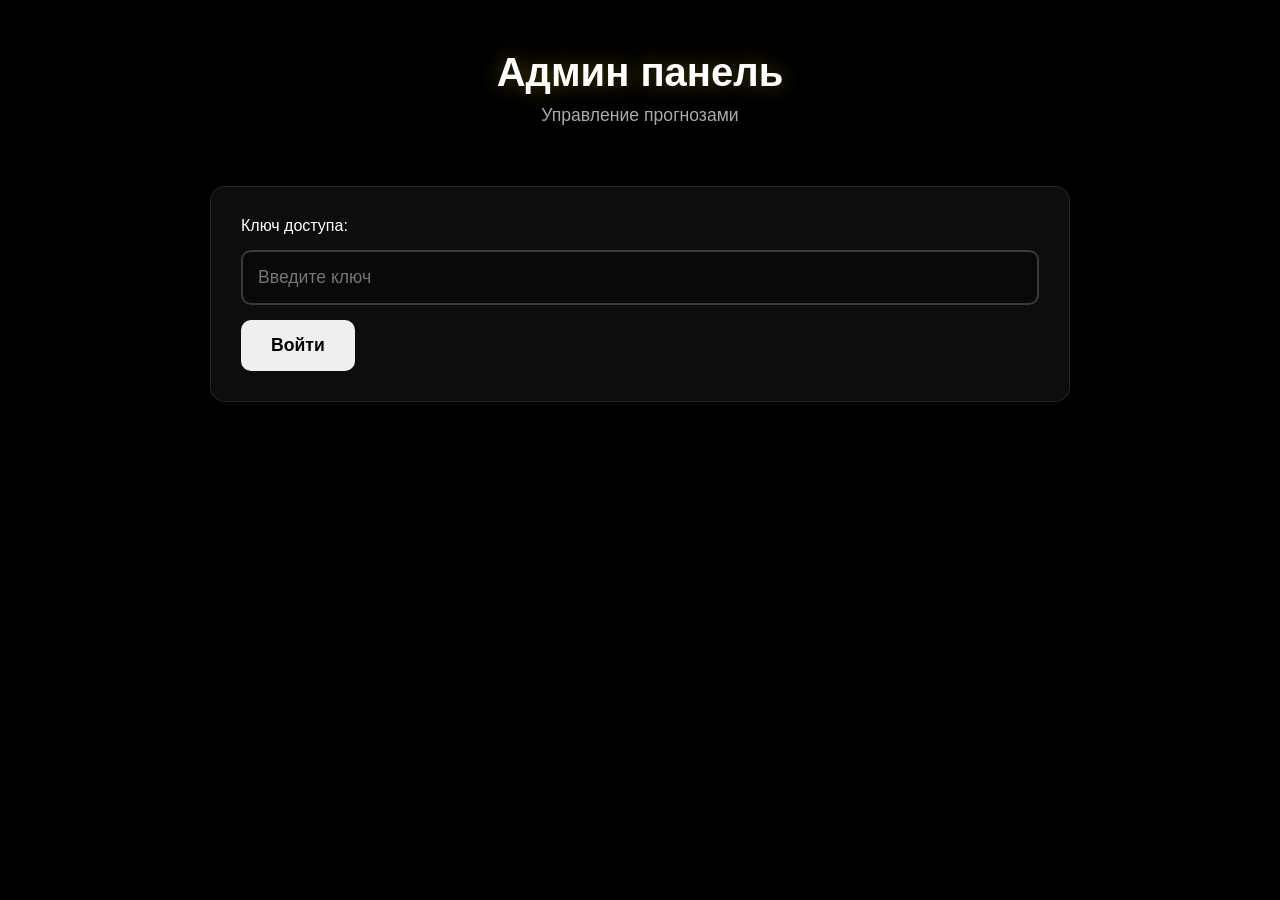
<file: admin.html>
<!DOCTYPE html>
<html lang="ru">
<head>
    <meta charset="UTF-8">
    <meta name="viewport" content="width=device-width, initial-scale=1.0">
    <title>Админ панель</title>
    <link rel="stylesheet" href="style.css">
</head>
<body>
    <div class="container">
        <header>
            <h1>Админ панель</h1>
            <p class="subtitle">Управление прогнозами</p>
        </header>

        <div class="admin-auth">
            <label for="adminKey">Ключ доступа:</label>
            <input type="password" id="adminKey" placeholder="Введите ключ">
            <button onclick="adminLogin()">Войти</button>
        </div>

        <div id="adminPanel" class="hidden">
            <div class="admin-section">
                <h2>Все прогнозы (<span id="predCounter">0</span>)</h2>
                <div id="allPredictions"></div>
            </div>

            <div class="admin-section">
                <h2>Ввести результаты матчей</h2>
                <div id="resultsForm"></div>
                <button onclick="saveResults()" class="submit-btn">Сохранить результаты</button>
            </div>
        </div>
    </div>

    <script src="config.js"></script>
    <script src="admin.js"></script>
</body>
</html>
</file>
<file: style.css>
* {
    margin: 0;
    padding: 0;
    box-sizing: border-box;
}

body {
    font-family: 'Segoe UI', Tahoma, Geneva, Verdana, sans-serif;
    background: #000;
    min-height: 100vh;
    color: #fff;
    overflow-x: hidden;
}

#bg-video {
    position: fixed;
    top: 50%;
    left: 50%;
    width: 100vw;
    height: 100vh;
    min-width: 100%;
    min-height: 100%;
    transform: translate(-50%, -50%);
    pointer-events: none;
    z-index: 0;
    object-fit: cover;
}

#overlay {
    position: fixed;
    top: 0;
    left: 0;
    width: 100%;
    height: 100%;
    background: rgba(0, 0, 0, 0.55);
    z-index: 1;
    pointer-events: none;
}

.container {
    position: relative;
    z-index: 2;
    max-width: 900px;
    margin: 0 auto;
    padding: 20px;
}

header {
    text-align: center;
    padding: 30px 0;
}

h1 {
    font-size: 2.5em;
    margin-bottom: 10px;
    text-shadow: 0 0 20px rgba(255, 215, 0, 0.3);
}

h2 {
    font-size: 1.5em;
    margin-bottom: 15px;
    color: #ffd700;
}

.subtitle {
    color: #aaa;
    font-size: 1.1em;
}

.nav-links {
    margin-top: 20px;
}

.nav-btn {
    display: inline-block;
    padding: 12px 30px;
    background: linear-gradient(135deg, #c41e3a 0%, #8b0000 100%);
    color: #fff;
    text-decoration: none;
    border-radius: 8px;
    font-weight: bold;
    transition: all 0.3s ease;
    border: 2px solid #ffd700;
}

.nav-btn:hover {
    transform: translateY(-2px);
    box-shadow: 0 5px 20px rgba(255, 215, 0, 0.3);
}

.deadline-banner {
    background: rgba(255, 215, 0, 0.1);
    border: 1px solid rgba(255, 215, 0, 0.3);
    padding: 15px;
    border-radius: 10px;
    text-align: center;
    margin: 20px 0;
}

.deadline-banner strong {
    color: #ffd700;
}

.auth-section {
    background: rgba(255, 255, 255, 0.05);
    padding: 30px;
    border-radius: 15px;
    margin: 30px 0;
    border: 1px solid rgba(255, 255, 255, 0.1);
}

.auth-section label {
    display: block;
    margin-bottom: 10px;
    font-size: 1.1em;
}

.auth-section input {
    width: 100%;
    padding: 15px;
    font-size: 1.1em;
    border: 2px solid rgba(255, 255, 255, 0.2);
    border-radius: 10px;
    background: rgba(0, 0, 0, 0.3);
    color: #fff;
    margin-bottom: 15px;
}

.auth-section input::placeholder {
    color: #666;
}

.auth-section input:focus {
    outline: none;
    border-color: #ffd700;
}

.confirm-text {
    font-size: 0.85em;
    color: #ff0000;
    margin-bottom: 15px;
    padding: 10px;
    background: rgba(54, 54, 54, 0.5);
    border-radius: 8px;
    border: 1px solid rgba(255, 215, 0, 0.4);
    text-align: center;
}

button {
    padding: 15px 30px;
    font-size: 1.1em;
    border: none;
    border-radius: 10px;
    cursor: pointer;
    transition: all 0.3s ease;
    font-weight: bold;
}

#startBtn {
    background: linear-gradient(135deg, #ffd700 0%, #b8860b 100%);
    color: #000;
    width: 100%;
}

#startBtn:hover {
    transform: translateY(-2px);
    box-shadow: 0 5px 20px rgba(255, 215, 0, 0.4);
}

.flag-icon {
    width: 28px;
    height: 20px;
    object-fit: cover;
    border-radius: 2px;
    flex-shrink: 0;
    vertical-align: middle;
}

.bracket-grid {
    display: flex;
    justify-content: center;
    align-items: stretch;
    gap: 0;
    margin: 30px 0;
    overflow-x: auto;
    padding: 10px 0;
}

.bracket-col {
    display: flex;
    flex-direction: column;
    justify-content: space-around;
}

.col-matches {
    gap: 6px;
    min-width: 200px;
}

.col-qf {
    gap: 6px;
    min-width: 100px;
    justify-content: space-around;
    padding: 0 5px;
}

.col-center {
    min-width: 80px;
    display: flex;
    align-items: center;
    justify-content: center;
}

.trophy-icon {
    font-size: 3em;
    text-shadow: 0 0 30px rgba(255, 215, 0, 0.5);
}

.qf-slot {
    background: rgba(196, 30, 58, 0.3);
    border: 1px solid rgba(255, 215, 0, 0.3);
    border-radius: 8px;
    padding: 6px;
    min-height: 80px;
    display: flex;
    flex-direction: column;
    align-items: center;
    justify-content: center;
    gap: 4px;
}

.qf-empty {
    color: rgba(255, 255, 255, 0.3);
    font-size: 0.85em;
    font-weight: bold;
}

.qf-team {
    display: flex;
    align-items: center;
    gap: 4px;
    font-size: 0.7em;
    font-weight: bold;
    color: #ffd700;
    white-space: nowrap;
}

.qf-team .flag-icon {
    width: 22px;
    height: 16px;
}

.match-slot {
    background: rgba(0, 0, 0, 0.4);
    border: 1px solid rgba(255, 255, 255, 0.15);
    border-radius: 10px;
    padding: 8px;
    min-width: 180px;
}

.match-time {
    text-align: center;
    color: #ffd700;
    font-size: 0.7em;
    font-weight: bold;
    margin-bottom: 6px;
    opacity: 0.8;
    white-space: nowrap;
}

.match-slot .team-btn {
    display: flex;
    align-items: center;
    gap: 8px;
    padding: 8px 10px;
    margin: 3px 0;
    background: rgba(0, 0, 0, 0.3);
    border: 2px solid rgba(255, 255, 255, 0.15);
    border-radius: 8px;
    color: #fff;
    font-size: 0.9em;
    font-weight: bold;
    cursor: pointer;
    transition: all 0.2s ease;
    width: 100%;
}

.match-slot .team-btn:hover {
    border-color: #ffd700;
    background: rgba(255, 215, 0, 0.1);
}

.match-slot .team-btn.selected {
    border-color: #ffd700;
    background: rgba(255, 215, 0, 0.2);
    box-shadow: 0 0 12px rgba(255, 215, 0, 0.3);
}

.match-slot.locked {
    opacity: 0.4;
    pointer-events: none;
}

.match-slot.locked .team-btn {
    cursor: not-allowed;
}

.submit-btn {
    background: linear-gradient(135deg, #c41e3a 0%, #8b0000 100%);
    color: #fff;
    width: 100%;
    margin-top: 30px;
    border: 2px solid #ffd700;
}

.submit-btn:hover {
    transform: translateY(-2px);
    box-shadow: 0 5px 20px rgba(255, 215, 0, 0.3);
}

.submit-btn:disabled {
    opacity: 0.5;
    cursor: not-allowed;
    transform: none;
}

.success, .already-voted {
    text-align: center;
    padding: 50px 20px;
    background: rgba(255, 255, 255, 0.05);
    border-radius: 15px;
    margin: 30px 0;
}

.success h2 {
    color: #4caf50;
}

.already-voted h2 {
    color: #ff9800;
}

.hidden {
    display: none;
}

.loading {
    text-align: center;
    padding: 50px;
    font-size: 1.2em;
    color: #aaa;
}

.standings-info {
    text-align: center;
    margin-bottom: 20px;
    color: #aaa;
}

table {
    width: 100%;
    border-collapse: collapse;
    background: rgba(255, 255, 255, 0.05);
    border-radius: 10px;
    overflow: hidden;
}

th {
    background: rgba(196, 30, 58, 0.5);
    padding: 15px;
    text-align: left;
    font-weight: bold;
}

td {
    padding: 12px 15px;
    border-bottom: 1px solid rgba(255, 255, 255, 0.1);
}

tr:hover {
    background: rgba(255, 255, 255, 0.05);
}

.no-results {
    text-align: center;
    padding: 50px;
    background: rgba(255, 255, 255, 0.05);
    border-radius: 15px;
}

.admin-auth {
    background: rgba(255, 255, 255, 0.05);
    padding: 30px;
    border-radius: 15px;
    margin: 30px 0;
    border: 1px solid rgba(255, 255, 255, 0.1);
}

.admin-auth input {
    width: 100%;
    padding: 15px;
    font-size: 1.1em;
    border: 2px solid rgba(255, 255, 255, 0.2);
    border-radius: 10px;
    background: rgba(0, 0, 0, 0.3);
    color: #fff;
    margin: 15px 0;
}

.admin-section {
    background: rgba(255, 255, 255, 0.05);
    padding: 30px;
    border-radius: 15px;
    margin: 30px 0;
    border: 1px solid rgba(255, 255, 255, 0.1);
}

.prediction-card {
    background: rgba(0, 0, 0, 0.3);
    border-radius: 10px;
    padding: 15px;
    margin: 10px 0;
}

.prediction-card h3 {
    color: #ffd700;
    margin-bottom: 5px;
}

.prediction-time {
    font-size: 0.8em;
    color: #888;
    margin-bottom: 10px;
    padding-bottom: 8px;
    border-bottom: 1px solid rgba(255, 255, 255, 0.1);
}

.prediction-card p {
    margin: 5px 0;
    color: #ccc;
}

.result-row {
    display: flex;
    align-items: center;
    gap: 10px;
    margin: 10px 0;
}

.result-row label {
    flex: 1;
}

.result-row select {
    padding: 10px 15px;
    border-radius: 8px;
    border: 2px solid rgba(255, 255, 255, 0.2);
    background: rgba(0, 0, 0, 0.3);
    color: #fff;
    font-size: 1em;
    min-width: 200px;
}

.participants-section {
    margin: 30px 0;
}

.participants-list {
    display: flex;
    flex-direction: column;
    gap: 10px;
}

.participant-btn {
    display: block;
    width: 100%;
    padding: 15px 20px;
    background: rgba(196, 30, 58, 0.3);
    border: 2px solid rgba(255, 215, 0, 0.3);
    border-radius: 10px;
    color: #fff;
    font-size: 1.1em;
    font-weight: bold;
    cursor: pointer;
    transition: all 0.3s ease;
    text-align: left;
}

.participant-btn:hover {
    border-color: #ffd700;
    background: rgba(255, 215, 0, 0.15);
}

.participants-header {
    display: flex;
    align-items: center;
    gap: 20px;
    margin-bottom: 20px;
}

.participants-header h2 {
    margin: 0;
}

.user-predictions-list {
    display: flex;
    flex-direction: column;
    gap: 12px;
}

.user-pred-item {
    background: rgba(0, 0, 0, 0.3);
    border: 1px solid rgba(255, 255, 255, 0.1);
    border-radius: 10px;
    padding: 12px 15px;
}

.user-pred-teams {
    color: #aaa;
    font-size: 0.9em;
    margin-bottom: 6px;
}

.user-pred-choice {
    color: #ffd700;
    font-size: 1em;
}

@media (max-width: 768px) {
    h1 {
        font-size: 1.8em;
    }

    .bracket-grid {
        flex-direction: column;
        align-items: center;
        gap: 20px;
    }

    .bracket-col {
        width: 100%;
        max-width: 300px;
    }

    .col-qf {
        flex-direction: row;
        flex-wrap: wrap;
        justify-content: center;
        gap: 10px;
    }

    .qf-slot {
        min-width: 120px;
        min-height: 60px;
    }

    .col-center {
        min-width: auto;
    }

    .nav-btn {
        padding: 10px 20px;
    }

    .result-row {
        flex-direction: column;
        align-items: stretch;
    }

    .result-row label {
        margin-bottom: 5px;
    }

    .result-row select {
        min-width: auto;
        width: 100%;
    }
}
</file>
